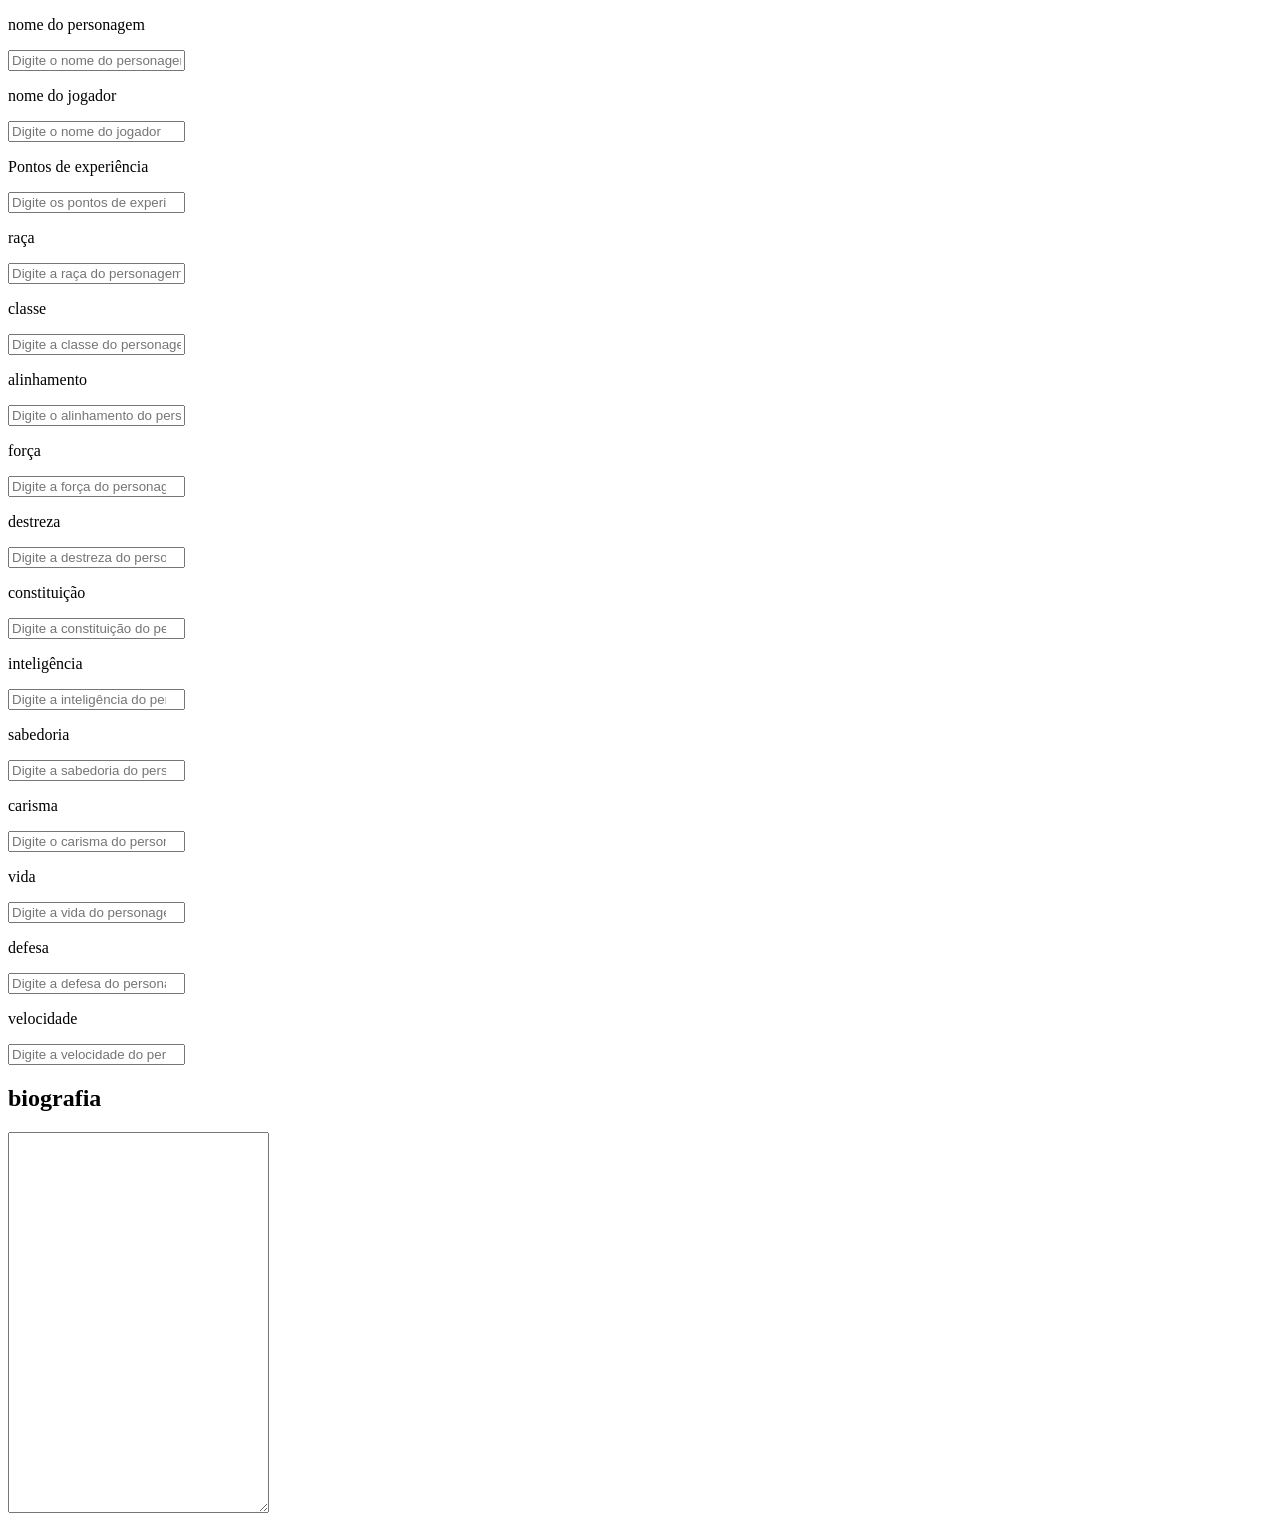
<file: index.html>
<!DOCTYPE html>
<html lang="pt-br">
  <head>
    <meta charset="UTF-8">
    <meta http-equiv="X-UA-Compatible" content="IE=edge">
    <meta name="viewport" content="width=device-width, initial-scale=1.0">
    <title>Document</title>
    <link rel="stylesheet" href="C:\html\index.css">
  </head>
  <body>

  </body>
</html>

<header class="topo">
       <section class="conteiner-topo">
        <div class="conteiner-nome-topo">
            <p>nome do personagem</p>
            <input type="text" name="nome" placeholder="Digite o nome do personagem">
        </div>
        <div class="conteiner-nome-topo">
            <p>nome do jogador</p>
            <input type="text" name="nome_jogador" placeholder="Digite o nome do jogador">
        </div>
        <div class="conteiner-pontos-px"> 
            <p>Pontos de experiência</p>
            <input type="number" name="xp" placeholder="Digite os pontos de experiência">
        </div>
        <div class="conteiner-raca">
            <p>raça</p>
            <input type="text" name="raca" placeholder="Digite a raça do personagem">
        </div>
        <div class="conteiner-classe">
            <p>classe</p>
            <input type="text" name="classe" placeholder="Digite a classe do personagem">
        </div>
        <div class="conteiner-alinhamento"> 
            <p>alinhamento</p>
            <input type="text" name="alinhamento" placeholder="Digite o alinhamento do personagem">
        </div>
       </section>
</header>
<main>
    <section>
        <div>
            <p>força</p>
            <input type="number" name="forca" placeholder="Digite a força do personagem">
        </div>
        <div>
            <p>destreza</p>
            <input type="number" name="destreza" placeholder="Digite a destreza do personagem">
        </div>
        <div> 
            <p>constituição</p>
            <input type="number" name="constituicao" placeholder="Digite a constituição do personagem">
        </div>
        <div>
            <p>inteligência</p>
            <input type="number" name="inteligencia" placeholder="Digite a inteligência do personagem">
        </div>
        <div>
            <p>sabedoria</p>
            <input type="number" name="sabedoria" placeholder="Digite a sabedoria do personagem">
        </div>
        <div> 
            <p>carisma</p>
            <input type="number" name="carisma" placeholder="Digite o carisma do personagem">
        </div>
    </section>
</main>
  <div> 
      <div>
          <div>
              <p>vida</p>
                <input type="number" name="vida" placeholder="Digite a vida do personagem">
          </div>
            <div>
                <p>defesa</p>
                <input type="number" name="defesa" placeholder="Digite a defesa do personagem">
            </div>
            <div>
                <p>velocidade</p>
                <input type="number" name="velocidade" placeholder="Digite a velocidade do personagem">
            </div>
        </div>
        <div>
            <h2>biografia</h2>
            <textarea name="biografia" id="" cols="30" rows="25"></textarea>
        </div>
</file>
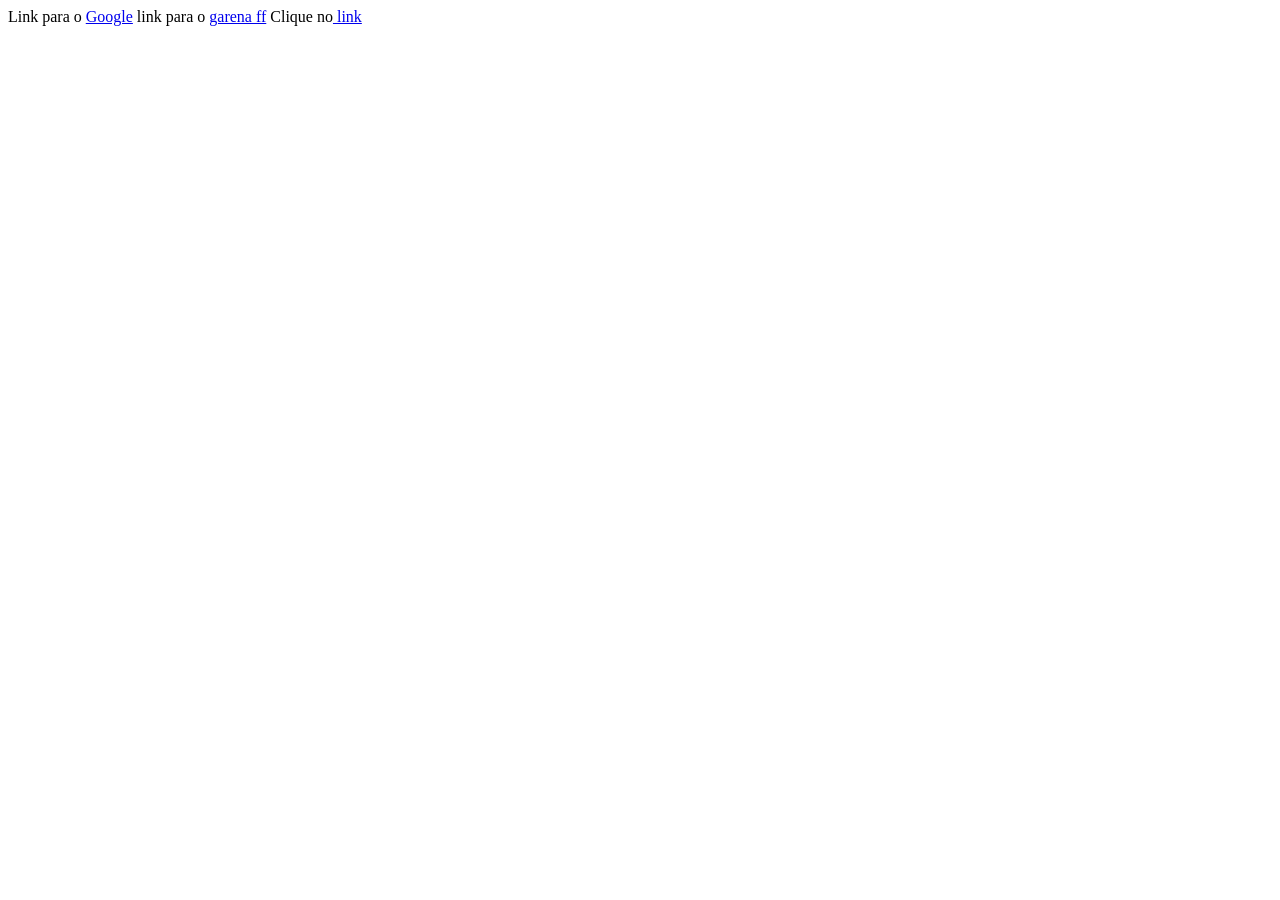
<file: alua2.html>
<html>
    Link para o <a href=https://www.google.com.br/ target="_blank ">Google</a>
    link para o <a href=https://ff.garena.com/pt/ target="_self">garena ff</a>
    Clique no<a href=C:\html\Untitled-3.html> link </a>
</file>
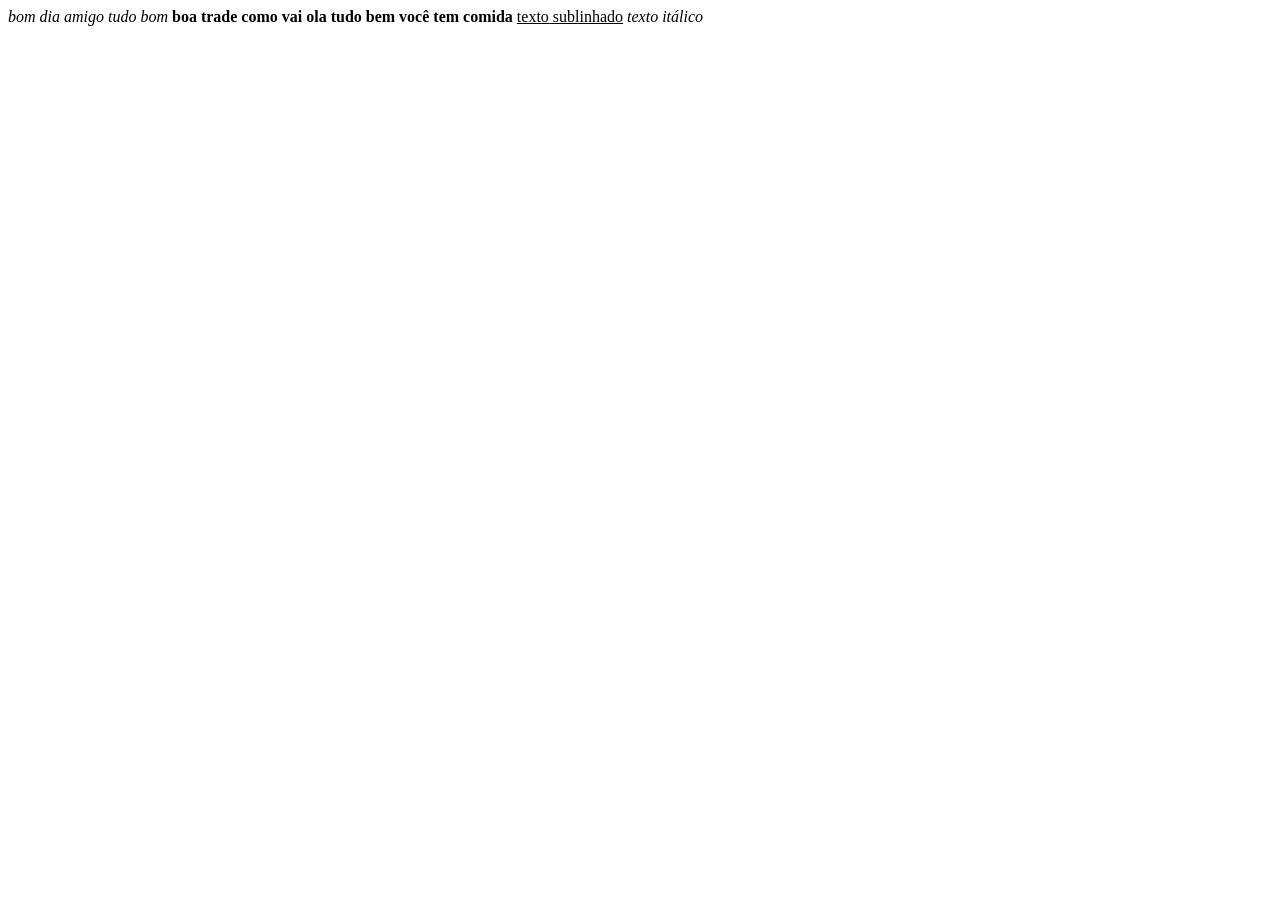
<file: aula1.html>
<html>
    <head>
        <title> Ctrl+Play </title>
    </head>
    <body>
        <!--
        <p align="left">texto alinhado à esquerda</p>
        <p align="center">texto alinhado no centro</p>
        <p align="right">texto alinhado à direita</p>
    -->
        <em>bom dia amigo tudo bom</em>
        <strong>boa trade como vai</strong>
        <b>ola tudo bem você tem comida</b>
        <u>texto sublinhado</u>
        <i>texto itálico</i>
    </body>
</html>
</file>
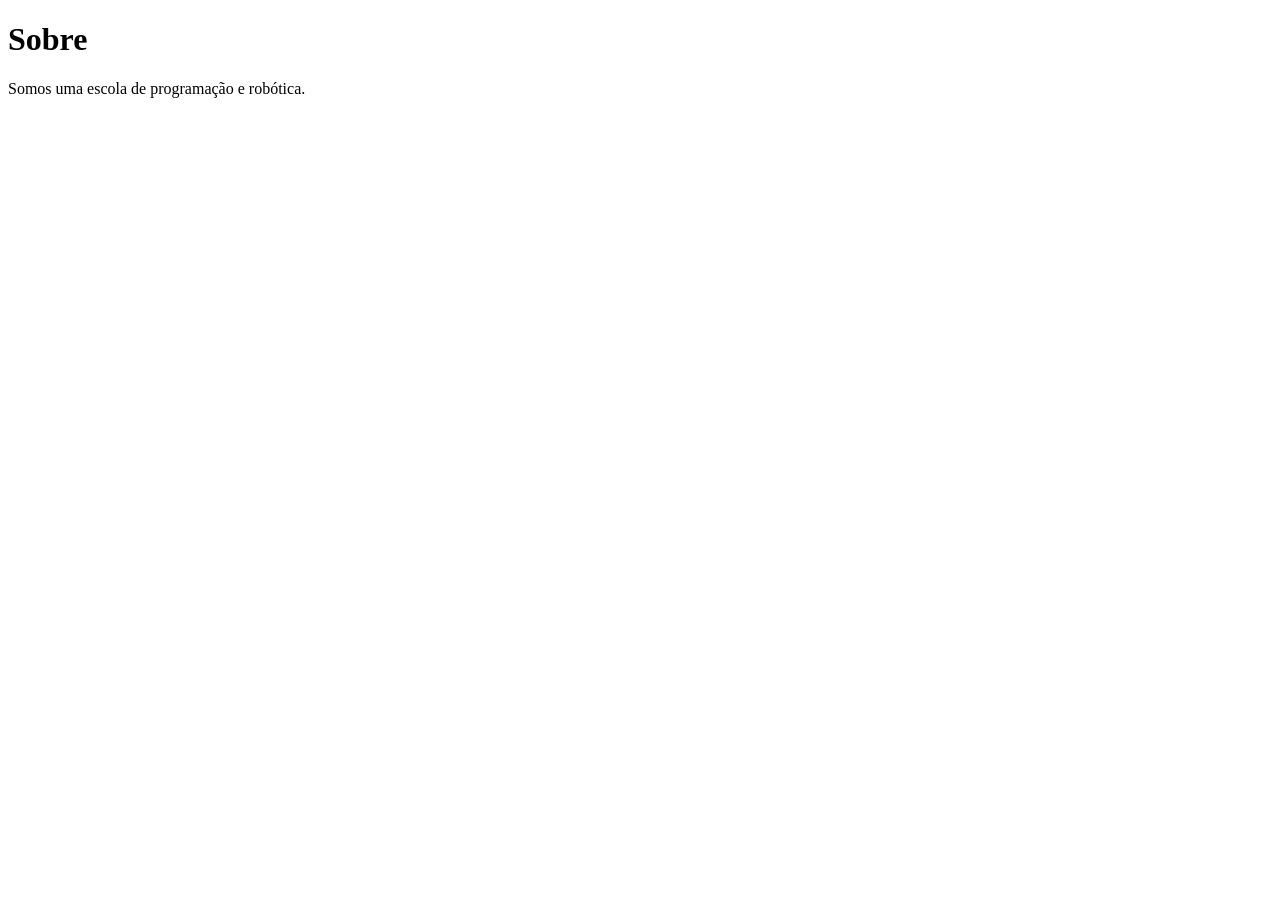
<file: Redmi.html>
<!DOCTYPE html>
<html>
    <head>
        <title>faz o L</title>
        <link rel="stylesheet" href="C:\html\Redmi.css">
    </head>
    <body>
        <div id="box">
            <h1>Sobre</h1>
            <p>Somos uma escola de programação e robótica.</p>
        </div>
    </body>
</html>
</file>
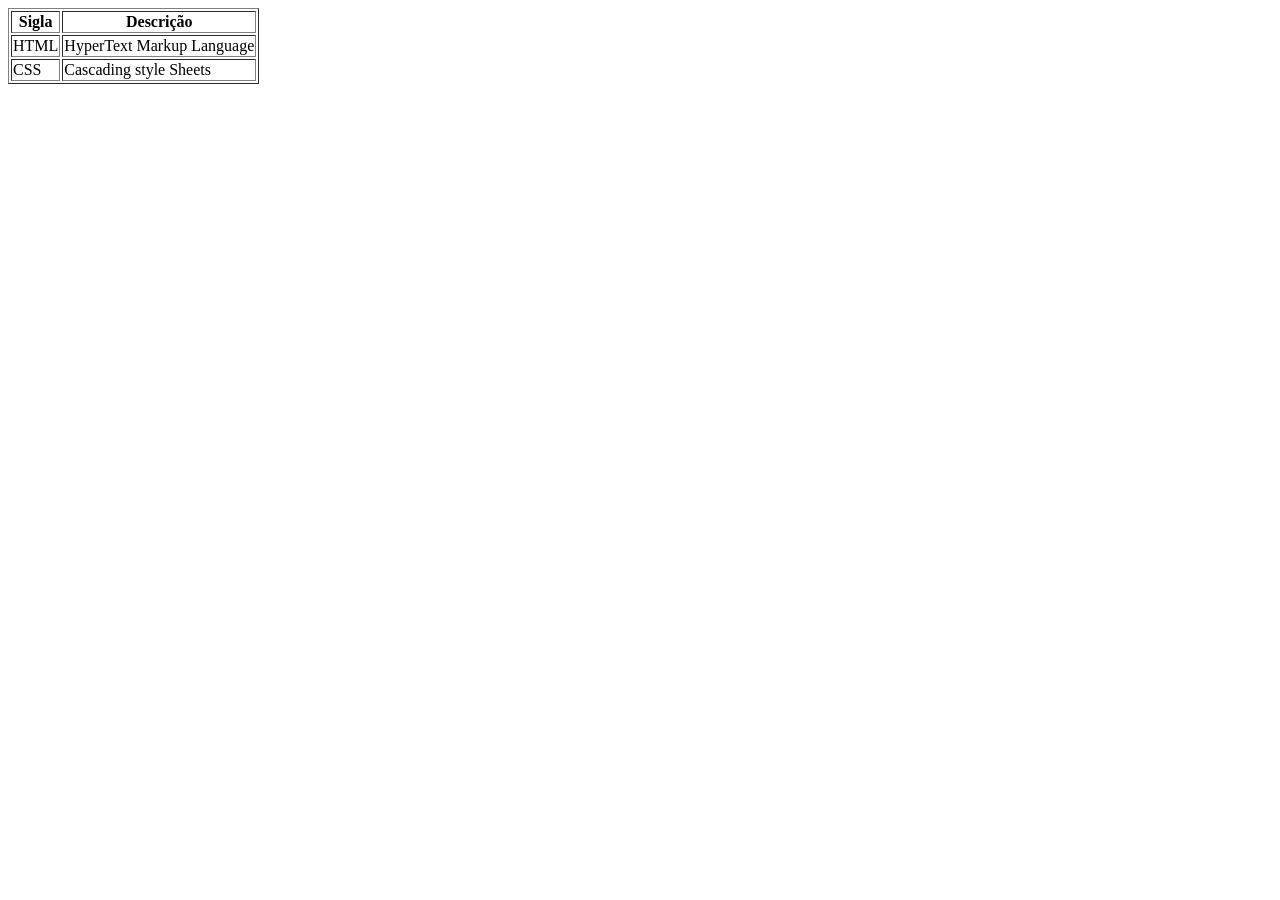
<file: Untitled-4.html>
<html>
    <head><title>Ctrl+Play</title></head>
    <body>
        <table border=1>
            <tr>
                <th>Sigla</th>
                <th>Descrição</th>
            </tr>
            <tr>
                <td> HTML </td>
                <td> HyperText Markup Language </td>
            </tr>
            <tr>
                <td> CSS </td>
                <td> Cascading style Sheets </td>
            </tr>
        </table>
    </body>
</file>
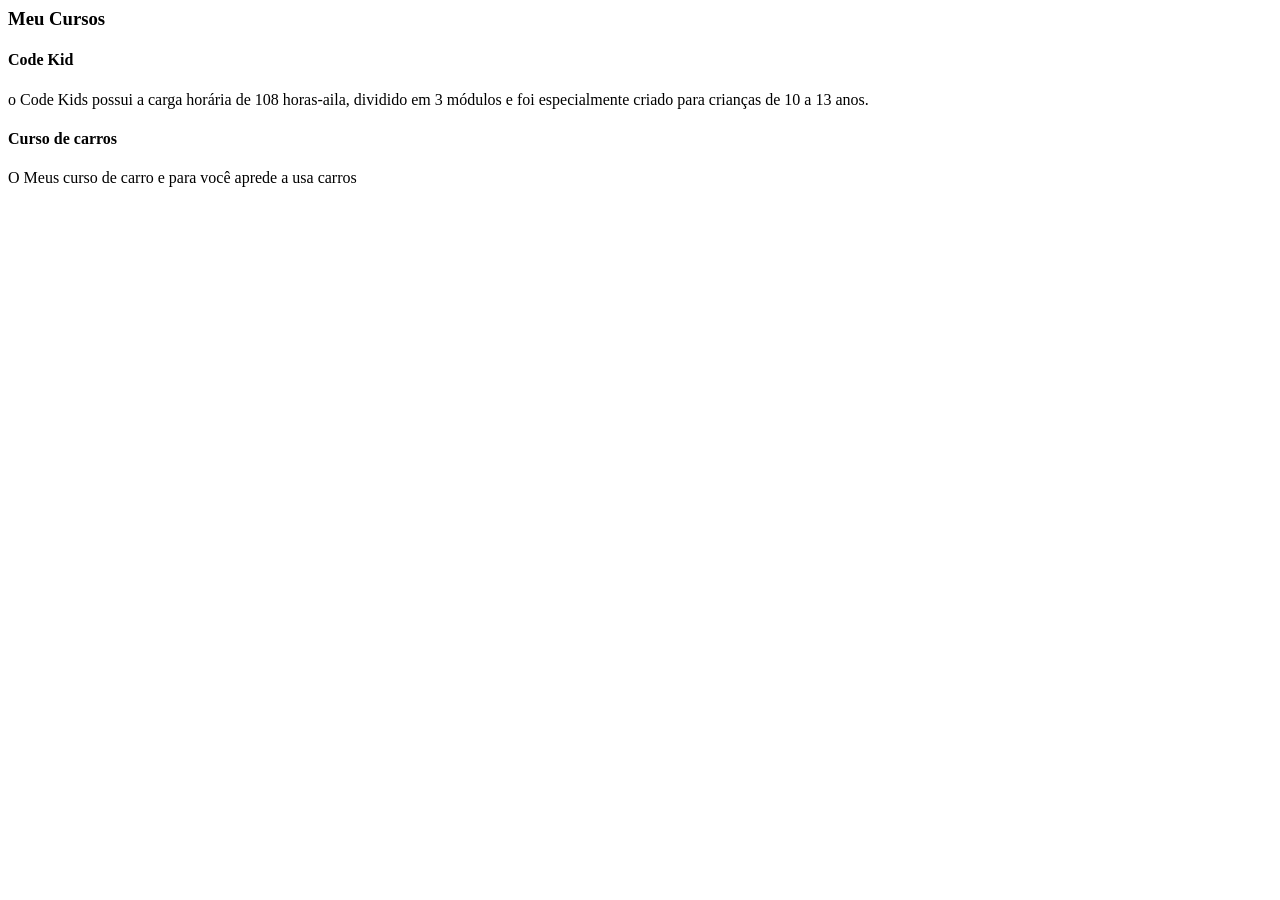
<file: Untitled-5.html>
<html>
    <head><title>pedrão</title></head>
    <body>
        <article>
            <h3>Meu Cursos</h3>

        <section class="codigoK">
            <h4>Code Kid</h4>
            o Code Kids possui a carga horária de 108 horas-aila, dividido em 3 módulos e 
            foi especialmente criado para crianças de 10 a  13 anos.
           </section>

           <section Class="carrosR">
             <h4>Curso de carros</h4>
             O Meus curso de carro e para você aprede a usa carros
           </section>
        
        </article>
    </body>
</html>
</file>
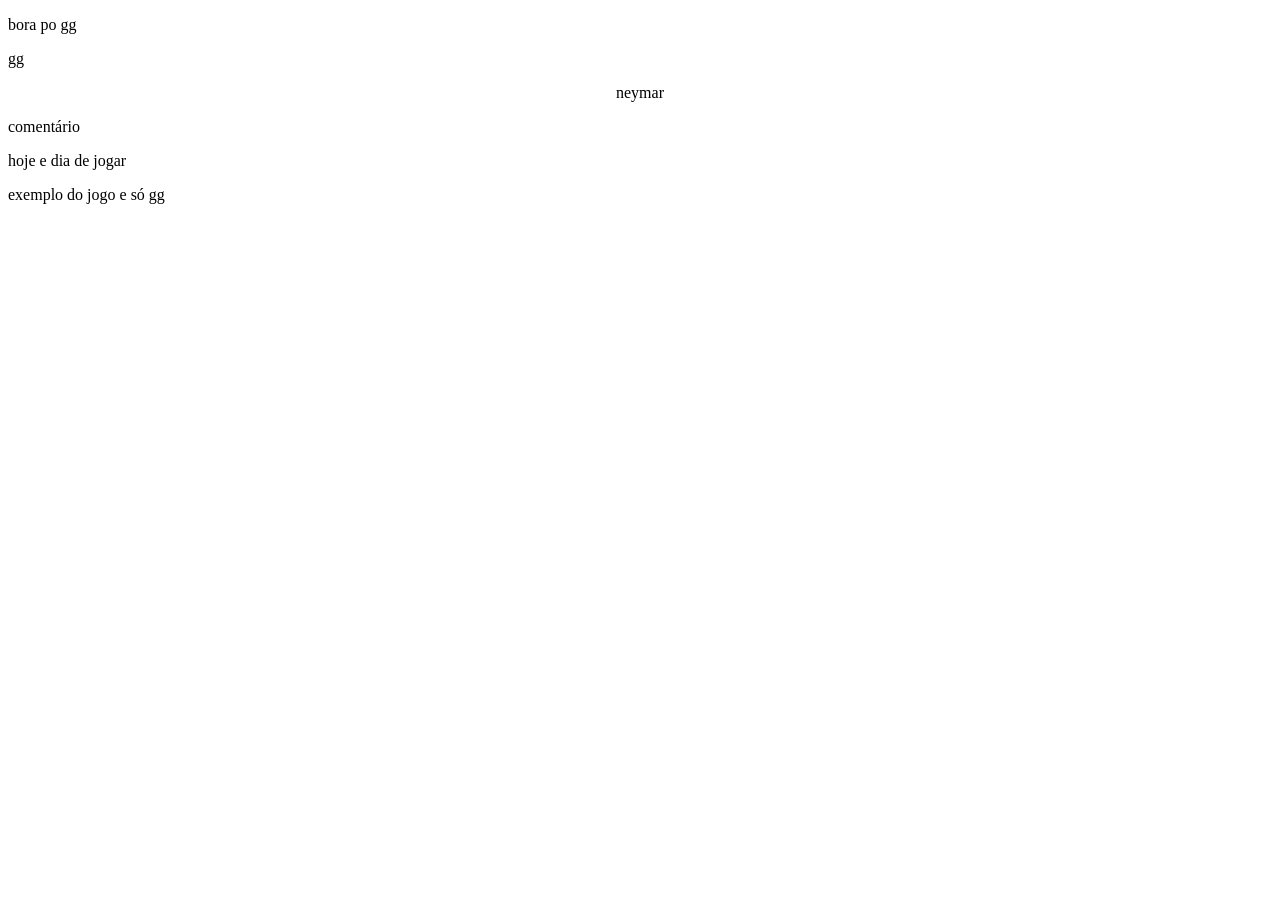
<file: Untitled-gg.html>
<!DOCTYPE html>
<html>
    <head>
        <link rel="stylesheet" type="text/css" href="Untitled-gg.css"/>
    </head>
    <body>
        <div>
            <p>bora po gg</p>
            <p>gg</p>
            <center><p>neymar</p></center>
      <p>comentário</p> 
    </div>
    <p>hoje e dia de jogar</p>
    <p>exemplo do jogo e só gg</p>
</body>
</html>
<!--

<!DOCTYPE html>
<html>
    <head>
        <link rel="stylesheet" type="text/css" href="Untitled-gg.css"/>
    </head>
    <body>
        <p> Texto </p>
        <div>
        <code>código...</code>
        <p> texto1 </p>
        </div>
        <p> texto2 </p>
        <code>código ...</code>
        <p> texto3 </p>
    </body>
</html>
</file>
<file: Untitled-gg.css>
/*
div > p {
    background-color: blue;
}

div ~ p {
    background-color: red;
}

img:hover {
    filter: grayscale(100%);
}
*/
</file>
